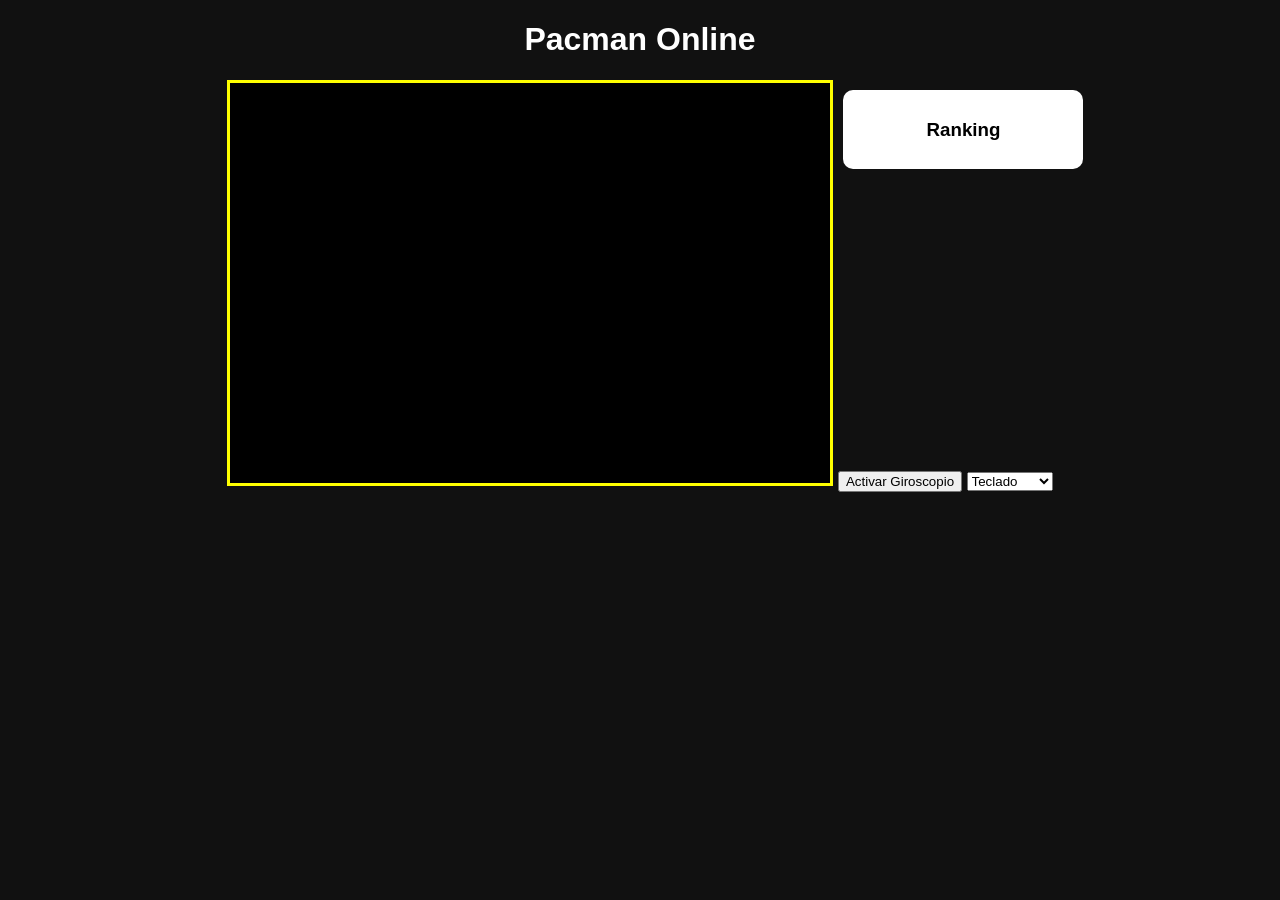
<file: index.html>
<!DOCTYPE html>
<html lang="es">
<head>
    <meta charset="UTF-8">
    <title>Pacman Online</title>

    <link rel="stylesheet" href="style.css">
    <link rel="manifest" href="manifest.json">

    <meta name="theme-color" content="#FFD700">
    <meta name="mobile-web-app-capable" content="yes">
    <meta name="apple-mobile-web-app-capable" content="yes">
</head>
<body>

    <h1>Pacman Online</h1>

    <div id="game-container">

        <canvas
            id="gameCanvas"
            width="600"
            height="400">
        </canvas>

        <div id="ranking">
            <h3>Ranking</h3>
            <ul id="ranking-list"></ul>
        </div>

    </div>

    <button id="gyroBtn">
    Activar Giroscopio
    </button>

    <select id="controlMode">
    <option value="keyboard">
        Teclado
    </option>

    <option value="gyro">
        Giroscopio
    </option>
    
    <div id="info">
        <p>Jugador: <span id="playerName"></span></p>
        <p>Puntaje: <span id="score">0</span></p>
    </div>

    <script src="game.js"></script>
    <script>
    if ('serviceWorker' in navigator) {
        window.addEventListener('load', () => {
            navigator.serviceWorker.register('./service-worker.js')
                .then(reg => {
                    console.log("SW registrado", reg);
                })
                .catch(err => {
                    console.log("Error SW", err);
                });
        });
    }
    </script>

</body>
</html>
</file>
<file: style.css>
body{
    font-family: Arial, sans-serif;
    text-align:center;
    background:#111;
    color:white;
}

#game-container{
    position:relative;
    display:inline-block;
}

canvas{
    background:black;
    border:3px solid yellow;
}

#ranking{
    position:absolute;
    top:10px;
    right:-250px;

    width:220px;

    background:white;
    color:black;

    padding:10px;
    border-radius:10px;
}

#ranking ul{
    list-style:none;
    padding:0;
}

#ranking li{
    margin:5px 0;
}

#info{
    margin-top:15px;
}
</file>
